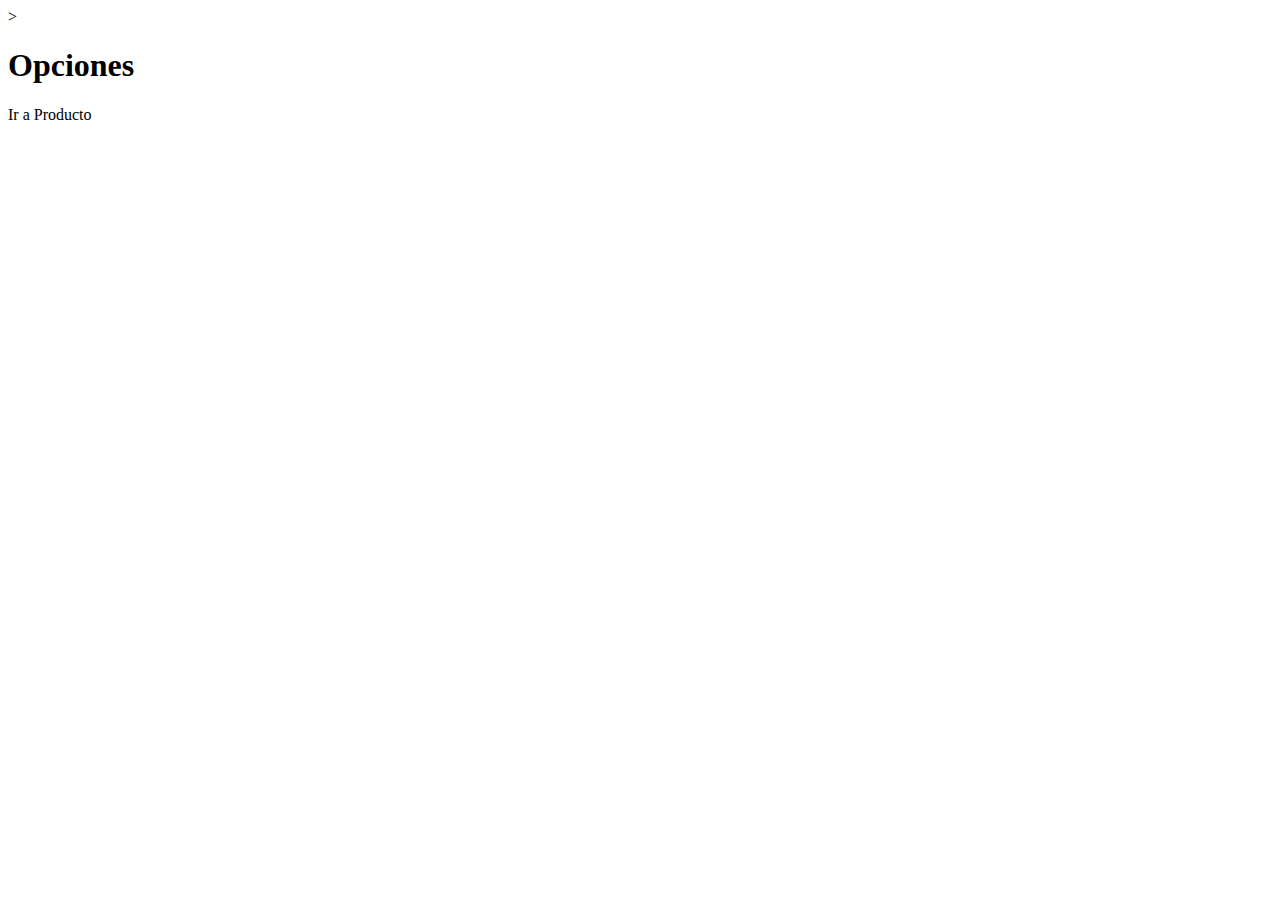
<file: src/main/resources/templates/index.html>
<!DOCTYPE html>

<html lang="en" xmlns:th="thymeleaf.org">

<head>

<meta charset="utf-8">

<meta name="viewport" content="width=device-width, initial-scale=1">

<title>..::SISTEMA::..</title>

<link rel="shortcut icon" href="#">

<link rel="stylesheet" th:href="@{/bootstrap/css/bootstrap.min.css}" >

<link rel="stylesheet" th:href="@{/datatables/datatables.min.css}" >

<link rel="stylesheet" th:href="@{/datatables/DataTables-1.12.1/css/dataTables.bootstrap4.min.css}" >

<link rel="stylesheet" th:href="@{/css/main.css}" >

<script type="text/javascript" th:src="@{/js/jquery-3.6.1.min.js}"></script>

<script type="text/javascript" th:src="@{/boostrap/js/bootstrap.min.js}"></script>>

<script type="text/javascript" th:src="@{/js/popper.min.js}"></script>

<script type="text/javascript" th:src="@{/datatables/datatables.min.js}"></script>

 

</head>

<body>

 <div class="container my-2">

 <h1>Opciones</h1> 

 <a th:href = "@{/productos}" class="btn btn-primary btn-sm mb-3"> Ir a Producto </a>

  

 </div>

</body>

</html>
</file>
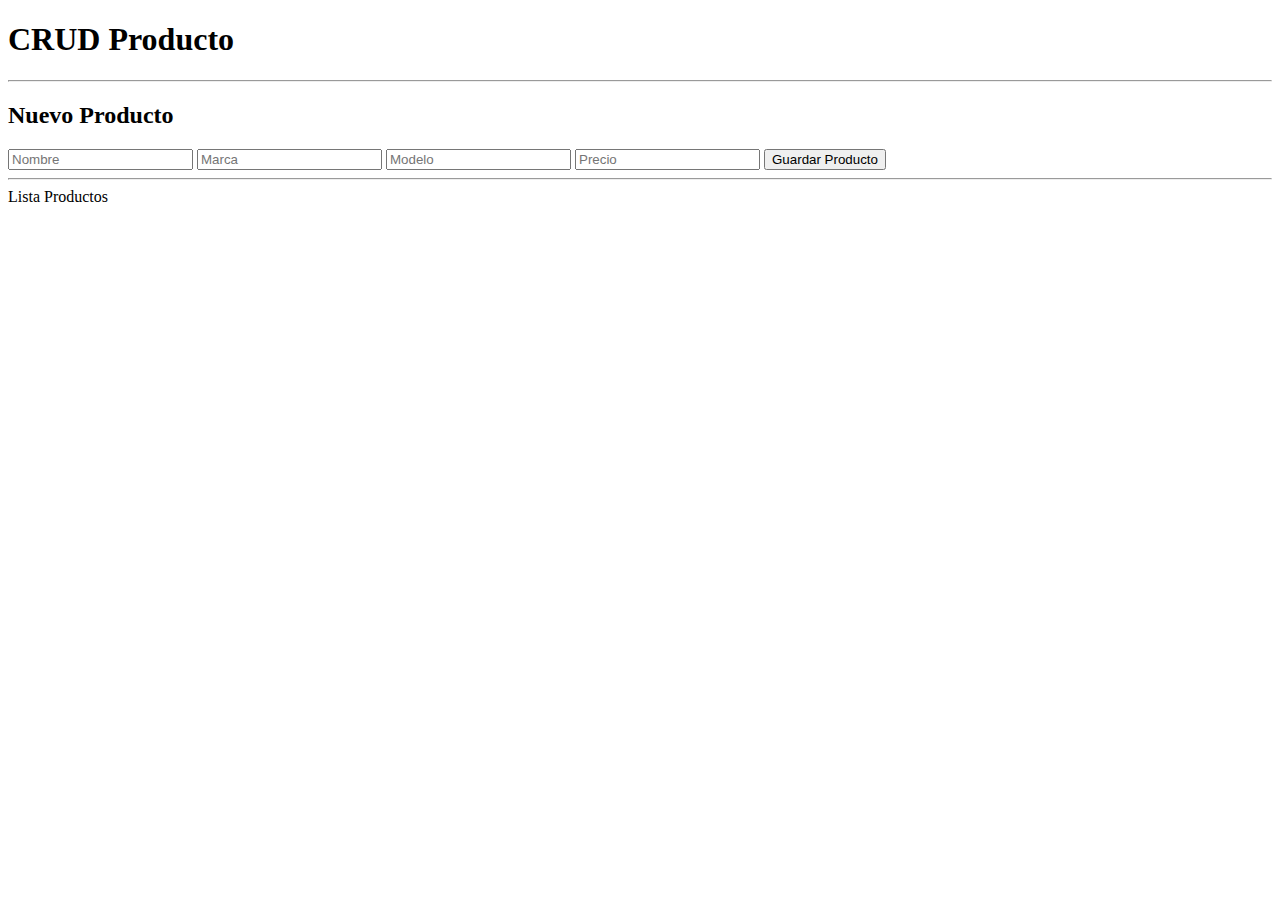
<file: src/main/resources/templates/nuevoProducto.html>
<!DOCTYPE html>
<html lang="en" xmlns:th="http://www.thymeleaf.org">

<head>
    <meta charset="ISO-8859-1">
    <title>CRUD Producto</title>
    <link rel="stylesheet" href="https://stackpath.bootstrapcdn.com/bootstrap/4.1.3/css/bootstrap.min.css" integrity="sha384-MCw98/SFnGE8fJT3GXwEOngsV7Zt27NXFoaoApmYm81iuXoPkFOJwJ8ERdknLPMO" crossorigin="anonymous">
</head>

<body>
    <div class="container">
        <h1>CRUD Producto</h1>
        <hr>
        <h2>Nuevo Producto</h2>

        <form action="#" th:action="@{/guardarProducto}" th:object="${producto}" method="POST">
            <input type="text" th:field="*{nombre}" placeholder="Nombre" class="form-control mb-4 col-4">
            
            <input type="text" th:field="*{marca}" placeholder="Marca" class="form-control mb-4 col-4">

            <input type="text" th:field="*{modelo}" placeholder="Modelo" class="form-control mb-4 col-4">

            <input type="text" th:field="*{precio}" placeholder="Precio" class="form-control mb-4 col-4">

            <button type="submit" class="btn btn-info col-2"> Guardar Producto</button>
        </form>

        <hr>

        <a th:href="@{/}"> Lista Productos</a>
    </div>
</body>

</html>
</file>
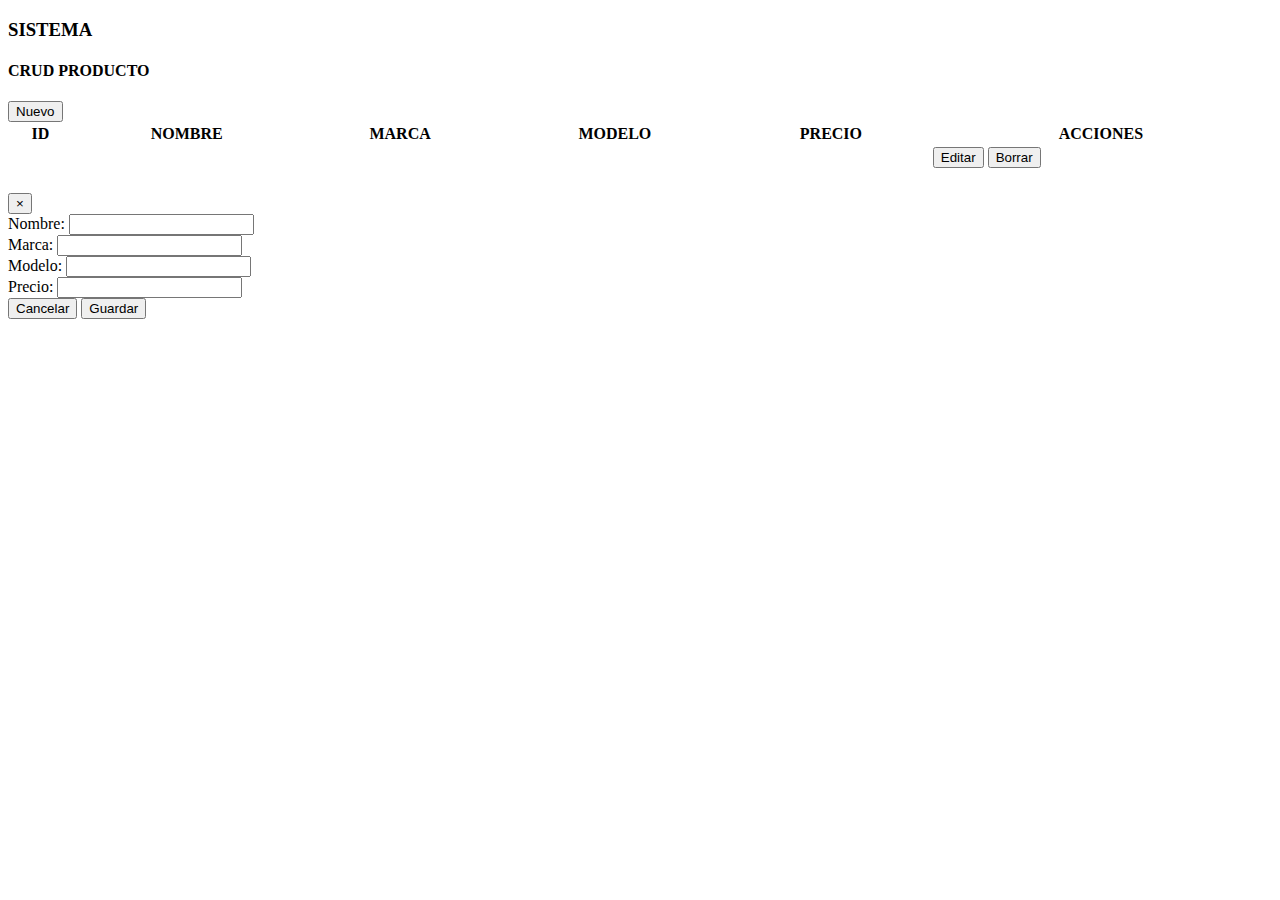
<file: src/main/resources/templates/productos.html>
<!DOCTYPE html>
<html lang="en" xmlns:th="http://www.thymeleaf.org">
<head>
<title>CRUD Producto</title>

<meta charset="utf-8">
<meta name="viewport" content="width=device-width, initial-scale=1">
<title>..::SISTEMA::..</title>
<link rel="shortcut icon" href="#">
<link rel="stylesheet" th:href="@{/bootstrap/css/bootstrap.min.css}" >
<link rel="stylesheet" th:href="@{/datatables/datatables.min.css}" >
<link rel="stylesheet" th:href="@{/datatables/DataTables-1.12.1/css/dataTables.bootstrap4.min.css}" >
<link rel="stylesheet" th:href="@{/css/main.css}" >

 
</head>
<body>

<header>
	<h3 class="text-center text-light">SISTEMA</h3>
	<h4 class="text-center text-light">CRUD PRODUCTO</h4>  
</header>


<div class="container">
	<div class="row">
		<div class="col-lg-12">
			<button id="btnNuevo" type="button" class="btn btn-success" data-toggle="modal">Nuevo</button>    
		</div>
	</div>
</div>

<div class="container">
	<div class="row">
		<div class="col-lg-12">
			<div class="table-responsive">
				<table id="tablaProductos" class="table table-striped table-bordered table-condensed" style="width:100%;">
				   <thead class="text-center">
				    <tr>
				     <th>ID</th>
				     <th>NOMBRE</th>
				     <th>MARCA</th>
				     <th>MODELO</th>
				     <th>PRECIO</th>
				     <th>ACCIONES</th>
				    </tr>
				   </thead>
				   <tbody>
				    <tr th:each="item : ${productos}">
				     <td th:text="${item.id}"></td>
				     <td th:text="${item.nombre}"></td>
				     <td th:text="${item.marca}"></td>
				     <td th:text="${item.modelo}"></td>
				     <td th:text="${item.precio}"></td>
				     <td> 
				     	<div class="text-center">
				     		<div class="btn-group">
				     			<button class="btn btn-primary btnEditar">Editar</button>
				     			<button class="btn btn-danger btnBorrar">Borrar</button>
				     		</div>
				     	</div>
	
				     </td>
				    </tr>
				   </tbody>
				  </table>
			</div>
		</div>
	</div>
</div>


<!--Modal para CRUD-->
<div class="modal fade" id="modalCRUD" tabindex="-1" role="dialog" aria-labelledby="exampleModalLabel" aria-hidden="true">
    <div class="modal-dialog" role="document">
        <div class="modal-content">
            <div class="modal-header">
                <h5 class="modal-title" id="exampleModalLabel"></h5>
                <button type="button" class="close" data-dismiss="modal" aria-label="Close"><span aria-hidden="true">&times;</span>
                </button>
            </div>
        <form id="formProductos">    
            <div class="modal-body">
                <div class="form-group">
                <label for="nombre" class="col-form-label">Nombre:</label>
                <input type="text" class="form-control" id="nombre">
                </div>
                <div class="form-group">
                <label for="pais" class="col-form-label">Marca:</label>
                <input type="text" class="form-control" id="marca">
                </div> 
                <div class="form-group">
                <label for="pais" class="col-form-label">Modelo:</label>
                <input type="text" class="form-control" id="modelo">
                </div>                 
                <div class="form-group">
                <label for="edad" class="col-form-label">Precio:</label>
                <input type="number" class="form-control" id="precio">
                </div>            
            </div>
            <div class="modal-footer">
                <button type="button" class="btn btn-light" data-dismiss="modal">Cancelar</button>
                <button type="submit" id="btnGuardar" class="btn btn-dark">Guardar</button>
            </div>
        </form>    
        </div>
    </div>
</div> 
 
  
 </div>
 <script type="text/javascript" th:src="@{/js/jquery-3.6.1.min.js}"></script>
<script type="text/javascript" th:src="@{/bootstrap/js/bootstrap.min.js}"></script>
<script type="text/javascript" th:src="@{/js/popper.min.js}"></script>
<script type="text/javascript" th:src="@{/datatables/datatables.min.js}"></script>
<script type="text/javascript" th:src="@{/js/main.js}"></script>
</body>
</html>
</file>
